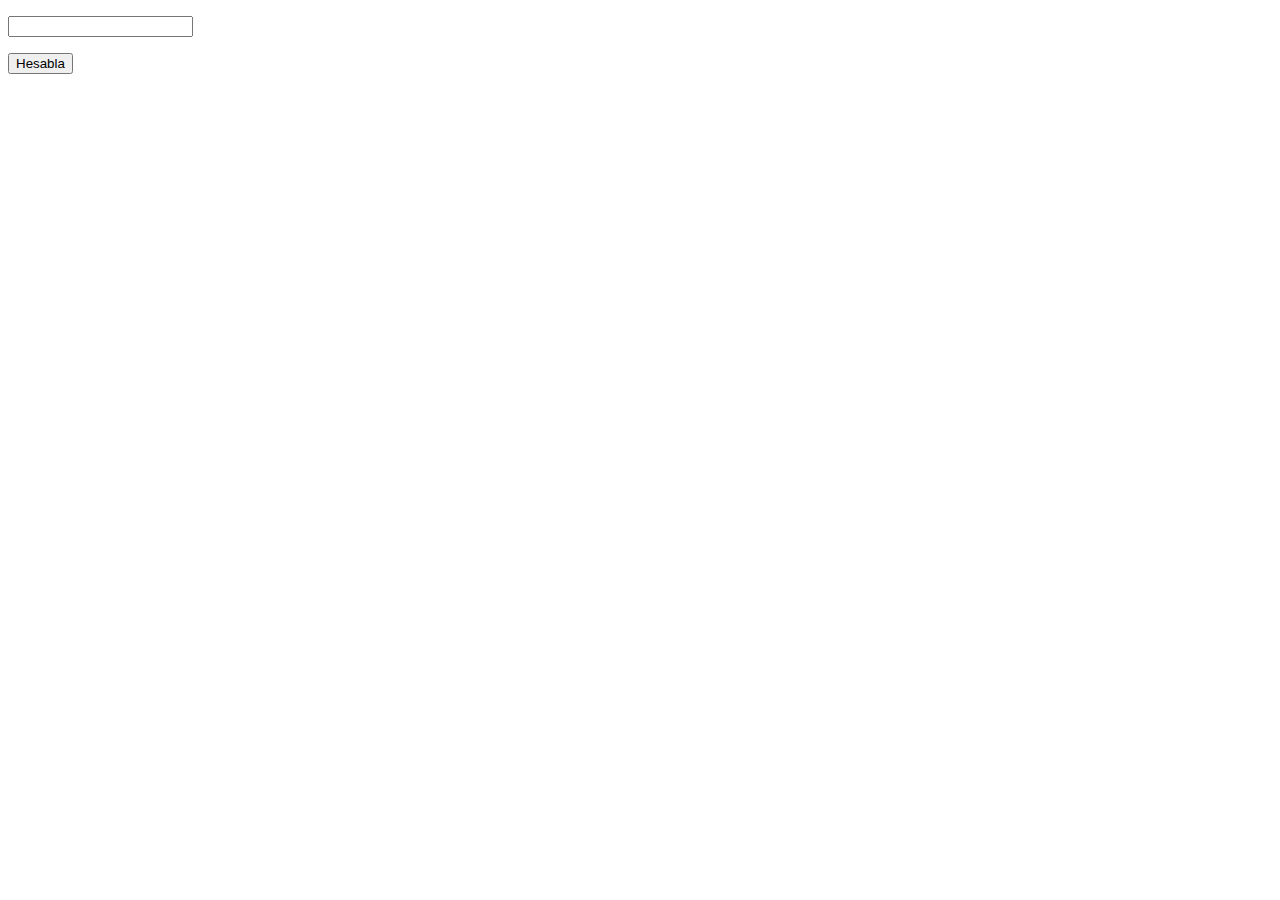
<file: factorial-hesablama/index.html>
<!DOCTYPE html>
<html lang="en">
<head>
    <meta charset="UTF-8">
    <meta http-equiv="X-UA-Compatible" content="IE=edge">
    <meta name="viewport" content="width=device-width, initial-scale=1.0">
    <title>Factorial hesablama</title>
</head>
<body>
    <p id="result"></p>
    <p><input type="text" id="takeNumber"></p>
    <button type="button" onclick="show()">Hesabla</button>

    <script>

        //5!=5*4*3*2*1;=120
        function show(){
            var take,i,faktor=1;
            take=Number(document.getElementById('takeNumber').value);

            for(i=1;i<=take;i++){
                faktor*=i  // faktor=faktor*i

                /// faktor= 1 * 1
                /// faktor= 1 * 2
                /// faktor= 2 * 3
                /// faktor= 6 * 4
                /// faktor= 24 * 5 =120 Netice
                
            }

            document.getElementById('result').innerHTML=faktor;
        }


    </script>
</body>
</html>
</file>
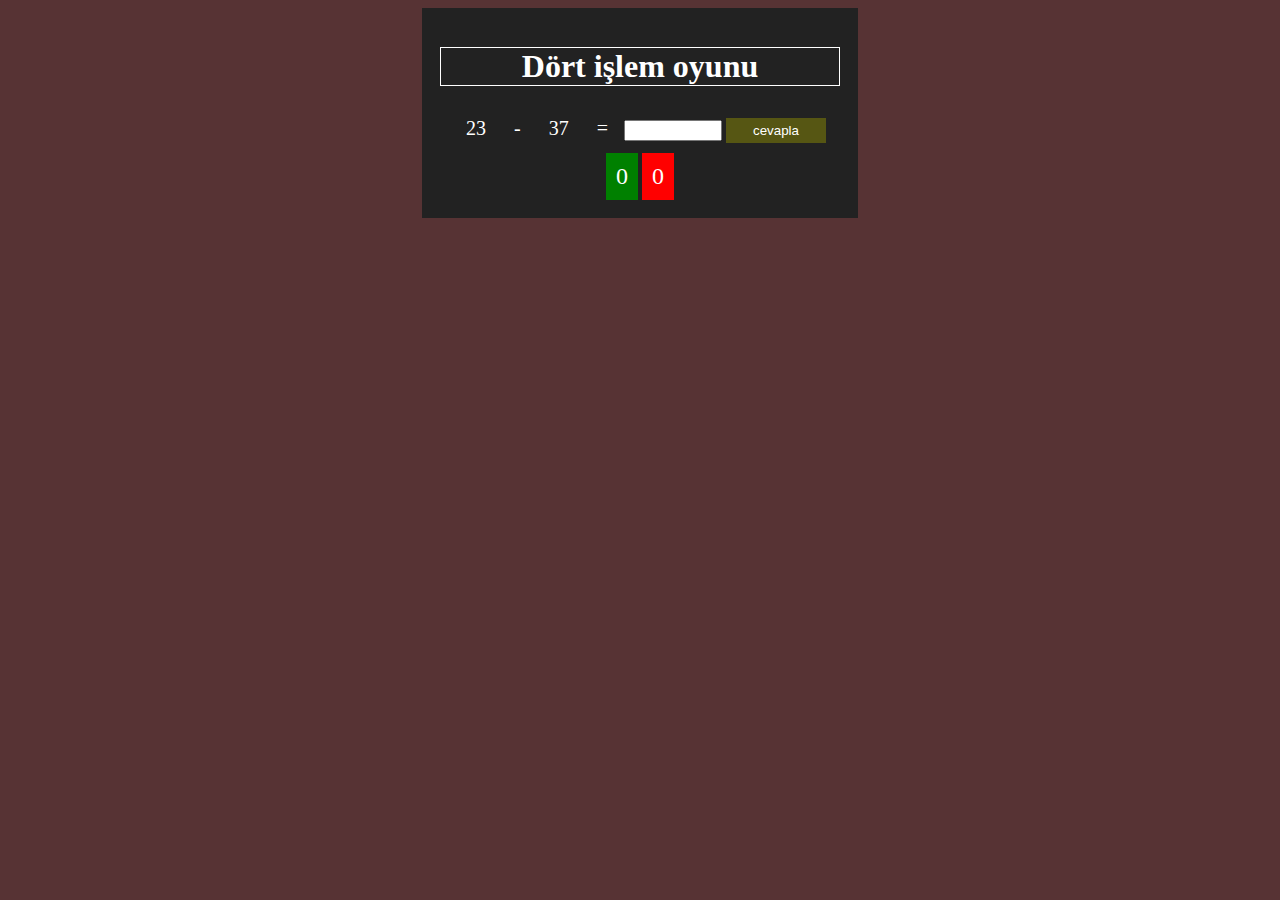
<file: Game-js/index.html>
<!DOCTYPE html>
<html lang="en">

<head>
    <meta charset="UTF-8">
    <meta http-equiv="X-UA-Compatible" content="IE=edge">
    <meta name="viewport" content="width=device-width, initial-scale=1.0">
    <link rel="stylesheet" href="style.css">
    <title>Document</title>
</head>

<body>
    <div id="game">
        <h1>Dört işlem oyunu</h1>
        <span id="Number1">0</span>
        <span id="Operator">*</span>
        <span id="Number2">0</span>
        <span>=</span>
        <input type="text" id="result">
        <input type="button" id="answer" value="cevapla">
        <div style="clear: both"></div>
        <div id="True">0</div>
        <div id="False">0</div>
        <div style="clear: both"></div>
    </div>

    <script src="game.js"></script>
</body>

</html>
</file>
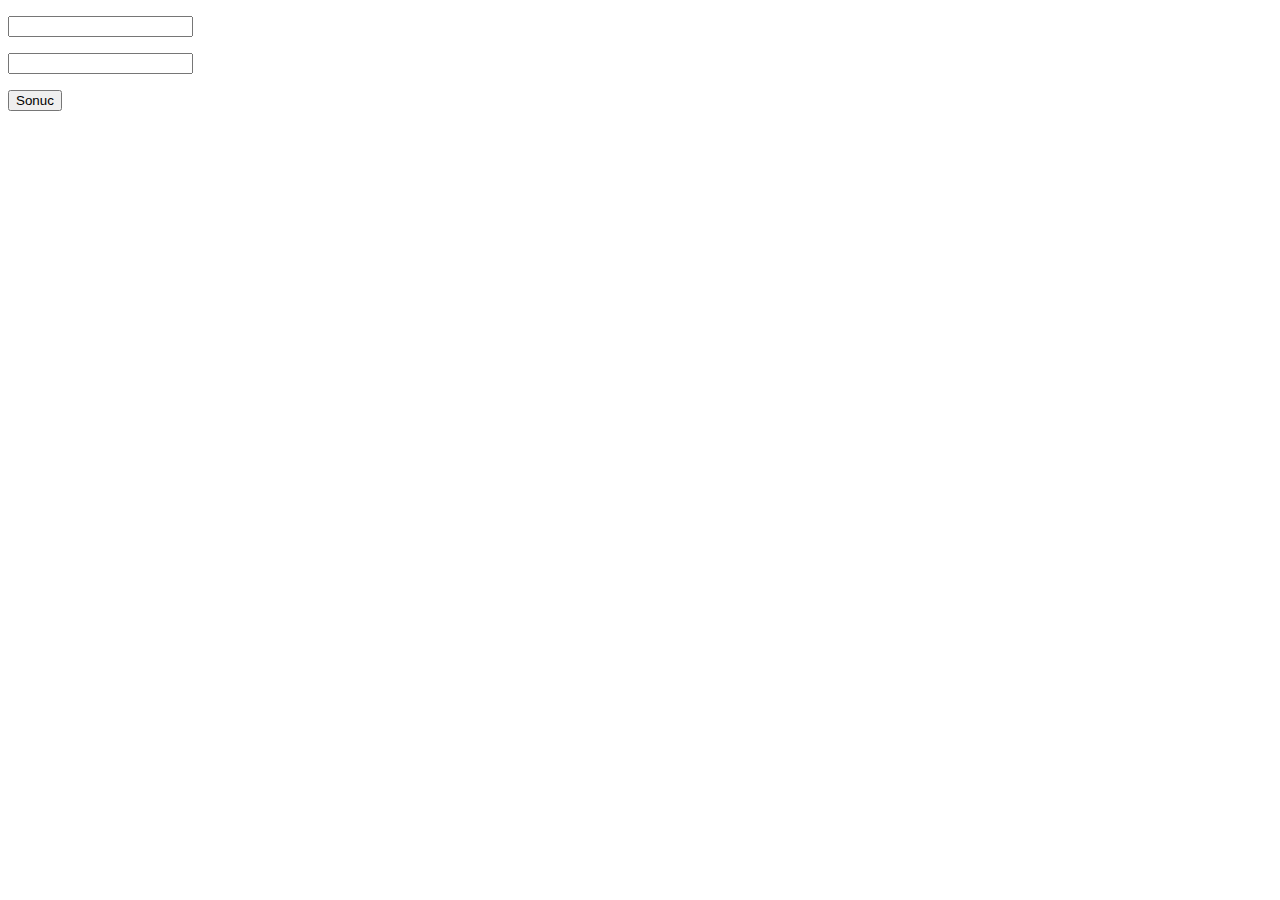
<file: If-else-practice-3/index.html>
<!DOCTYPE html>
<html lang="en">
<head>
    <meta charset="UTF-8">
    <meta http-equiv="X-UA-Compatible" content="IE=edge">
    <meta name="viewport" content="width=device-width, initial-scale=1.0">
    <title>Document</title>
</head>
<body>
    <p id="result"></p>
    <p><input type="text" id="midterm"></p>
    <p><input type="text" id="final"></p>
    <button type="button" onclick="noteResult()">Sonuc</button>

    <script src="script.js"></script>
</body>
</html>
</file>
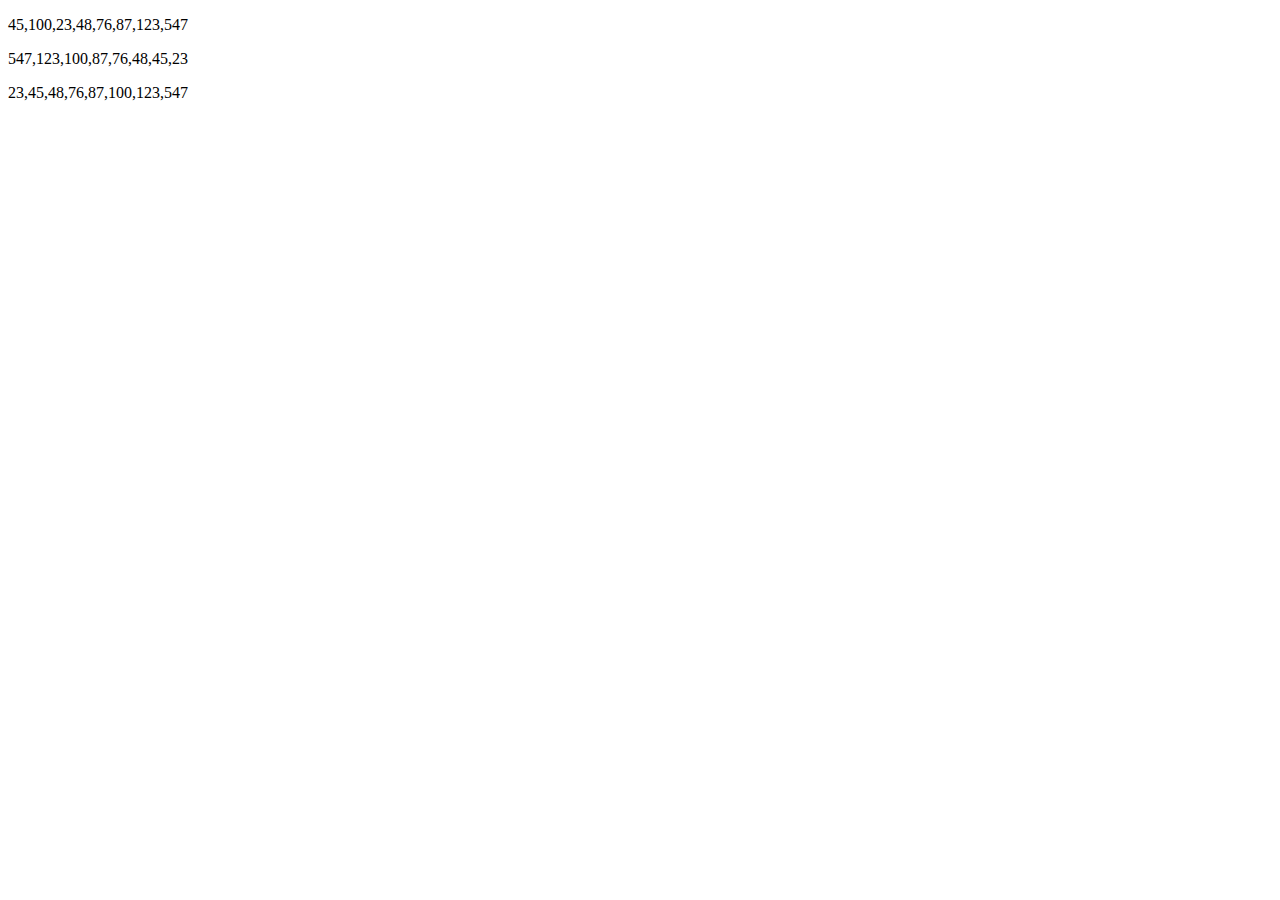
<file: Practice-2/index.html>
<!DOCTYPE html>
<html lang="en">
<head>
    <meta charset="UTF-8">
    <meta http-equiv="X-UA-Compatible" content="IE=edge">
    <meta name="viewport" content="width=device-width, initial-scale=1.0">
    <title>Document</title>
</head>
<body>
    <p id="result"></p>
    <p id="result2"></p>
    <p id="result3"></p>

    <script src="script.js"></script>
</body>
</html>
</file>
<file: Game-js/style.css>
body{
    color: #fff;
    background-color: #573334;
}
#game{
    width: 400px;
    background-color: #222222;
    padding: 18px;
    text-align: center;
    margin: auto;
}
h1{
    margin: 0 0 18 0;
    border: solid 1px #fff;
    font-weight: 700;
}
span{
    font-size: 125%;
    padding: 12px;
}

#result{
    width: 90px;
}
#answer{
    margin-top: 10px;
    padding: 5px;
    border: none;
    width: 100px;
    background: #565613;
    color: #fff;
}

#answer:hover{
    background: #0C5F17;
}

#True,#False{
    font-size: 150%;
    margin-top: 10px;
    padding: 10px;
    display: inline-block;

}

#True{
background: green;
}

#False{
    background-color: red;
}
</file>
